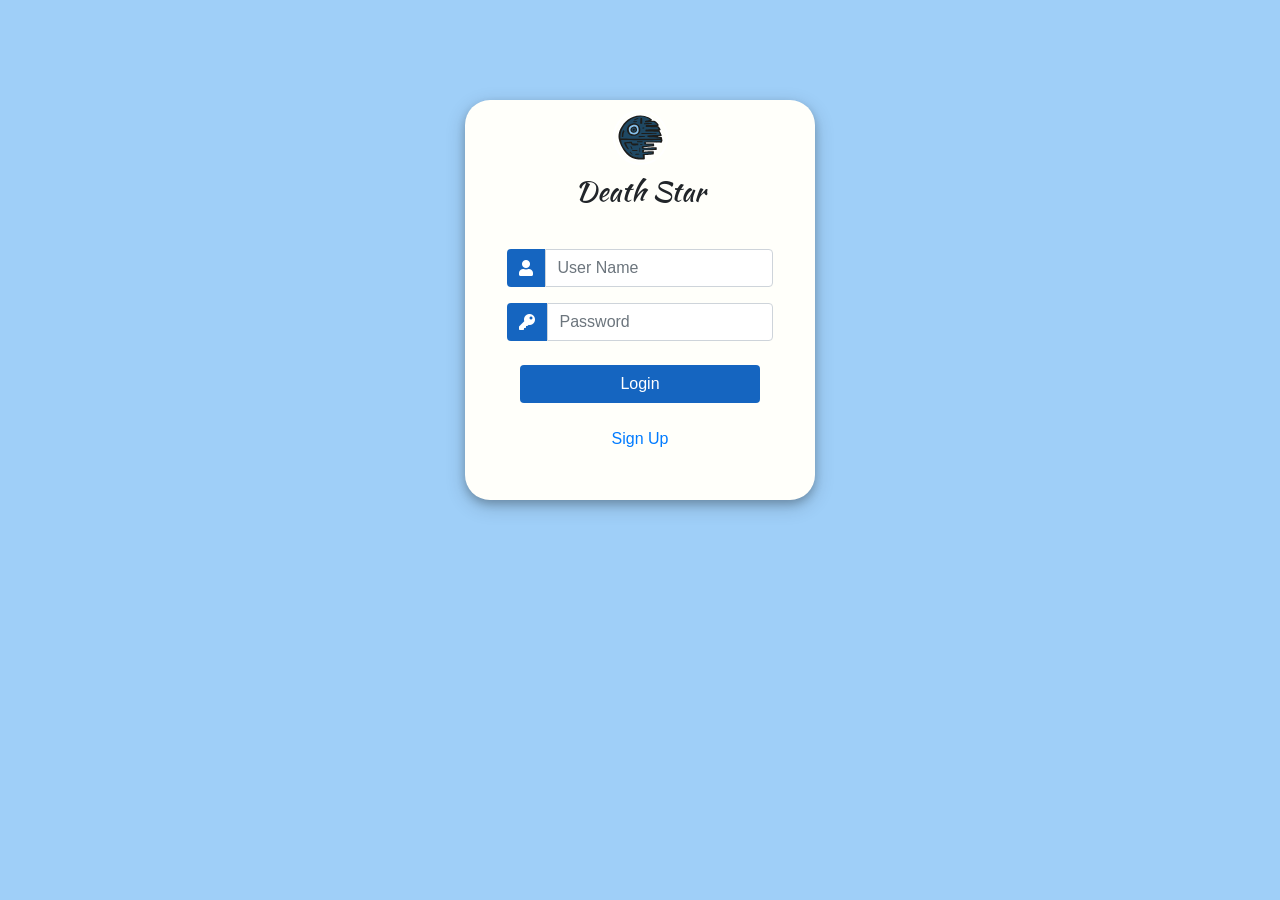
<file: sut/nginx-web-server/pages/index.html>
<!DOCTYPE html>
<html lang="en">

<head>
  <title>My Awesome Login Page</title>
  <link rel="stylesheet" href="https://stackpath.bootstrapcdn.com/bootstrap/4.1.3/css/bootstrap.min.css"
    integrity="sha384-MCw98/SFnGE8fJT3GXwEOngsV7Zt27NXFoaoApmYm81iuXoPkFOJwJ8ERdknLPMO" crossorigin="anonymous" />
  <link rel="stylesheet" href="https://use.fontawesome.com/releases/v5.6.1/css/all.css"
    integrity="sha384-gfdkjb5BdAXd+lj+gudLWI+BXq4IuLW5IT+brZEZsLFm++aCMlF1V92rMkPaX4PP" crossorigin="anonymous" />
  <link href="https://fonts.font.im/css?family=Kaushan+Script" rel="stylesheet" />
  <link rel="stylesheet" href="./style/login.css" />
</head>
<!--Coded with love by Mutiullah Samim-->

<body>
  <div class="container h-100">
    <div class="d-flex justify-content-center h-100">
      <div class="user_card">
        <div class="d-flex justify-content-center">
          <div class="brand_logo_container">
            <img src="./death-star.svg"
              class="brand_logo" alt="Logo" />
            <div class="d-flex justify-content-center title">
              <h3>Death Star</h3>
            </div>
          </div>
        </div>

        <div class="d-flex justify-content-center form_container">
          <form action="api/user/login" id="userform" method="POST" enctype="application/x-www-form-urlencoded">
            <div class="input-group mb-3">
              <div class="input-group-append">
                <span class="input-group-text"><i class="fas fa-user"></i></span>
              </div>
              <input type="text" id="login-username" name="username" class="form-control input_user" placeholder="User Name" aria-label="User Name" />
            </div>
            <div class="input-group mb-2">
              <div class="input-group-append">
                <span class="input-group-text"><i class="fas fa-key"></i></span>
              </div>
              <input type="password" id="login-password" name="password" class="form-control input_pass " placeholder="Password" aria-label="Password" />
            </div>
          </form>
        </div>
        <div class="d-flex justify-content-center mt-3 login_container">
          <input type="submit" form="userform" name="login" value="Login" class="btn login_btn" />
        </div>
        <div class="mt-4">
          <div class="d-flex justify-content-center links">
            <a href="./signup.html">Sign Up</a>
          </div>
        </div>
      </div>
    </div>
  </div>
</body>

</html>
</file>
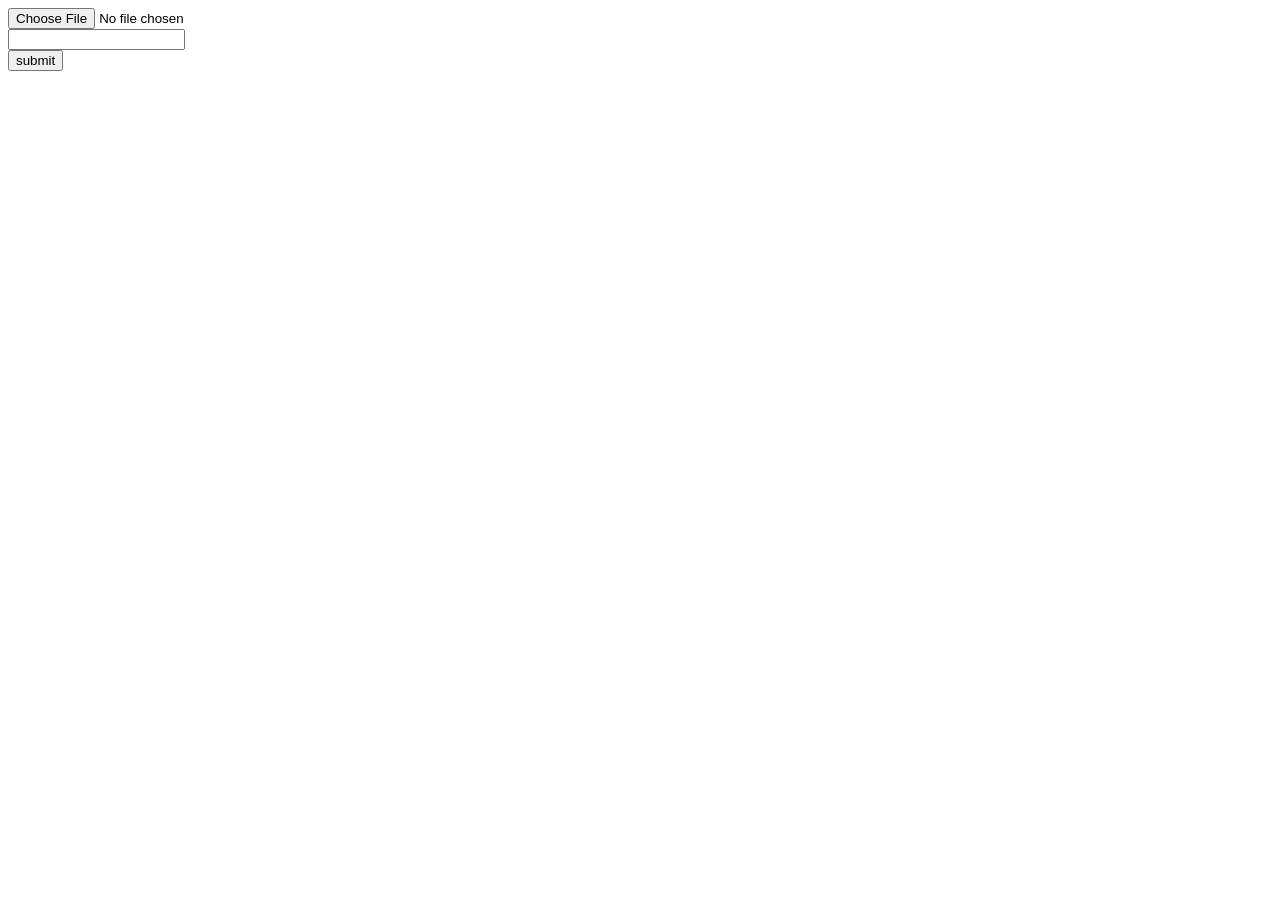
<file: sut/nginx-web-server/pages/compose.html>
<!DOCTYPE html>
<html lang="en">

<head>
    <meta charset="UTF-8">
    <title>Compose</title>
</head>

<body>


    <script>
        function clickEvent() {
            if (document.getElementById('media').value === "") {
                uploadPost();
            } else {
                const formData = new FormData(document.getElementById('media-form'));
                const Http = new XMLHttpRequest();
                const url = globalThis.location.protocol + '//' + globalThis.location.hostname + ':8081/upload-media';
                Http.onreadystatechange = function () {
                    if (this.readyState === 4 && this.status === 200) {
                        const resp = JSON.parse(Http.responseText);
                        uploadPost(resp);
                    }
                };

                Http.open("POST", url, true);
                Http.send(formData);
            }

        }

        function uploadPost(media_json) {
            if (document.getElementById('post_text').value !== "") {
                const Http = new XMLHttpRequest();
                const url = globalThis.location.origin + '/api/post/compose';
                Http.open("POST", url, true);
                let body = "post_type=0&text=" + document.getElementById('post_text').value;
                Http.onreadystatechange = function () {
                    if (this.readyState === 4 && this.status === 200) {
                        console.log(Http.responseText);
                    }
                };
                if (media_json === undefined) {
                    Http.send(body);
                } else {
                    body += "&media_ids=[\"" + media_json.media_id + "\"]&media_types=[\"" + media_json.media_type + "\"]";
                    Http.send(body);
                }
            }


        }
    </script>

    <form id="media-form" method="post" enctype="multipart/form-data">
        <input type="file" id="media" name="media" accept="image/*" aria-label="Choose media to upload">
        <div></div>
    </form>


    <input type="text" id="post_text" name="text" aria-label="Post text">
    <div></div>
    <input type="button" value="submit" onclick="clickEvent();">
    <div></div>



</body>

</html>
</file>
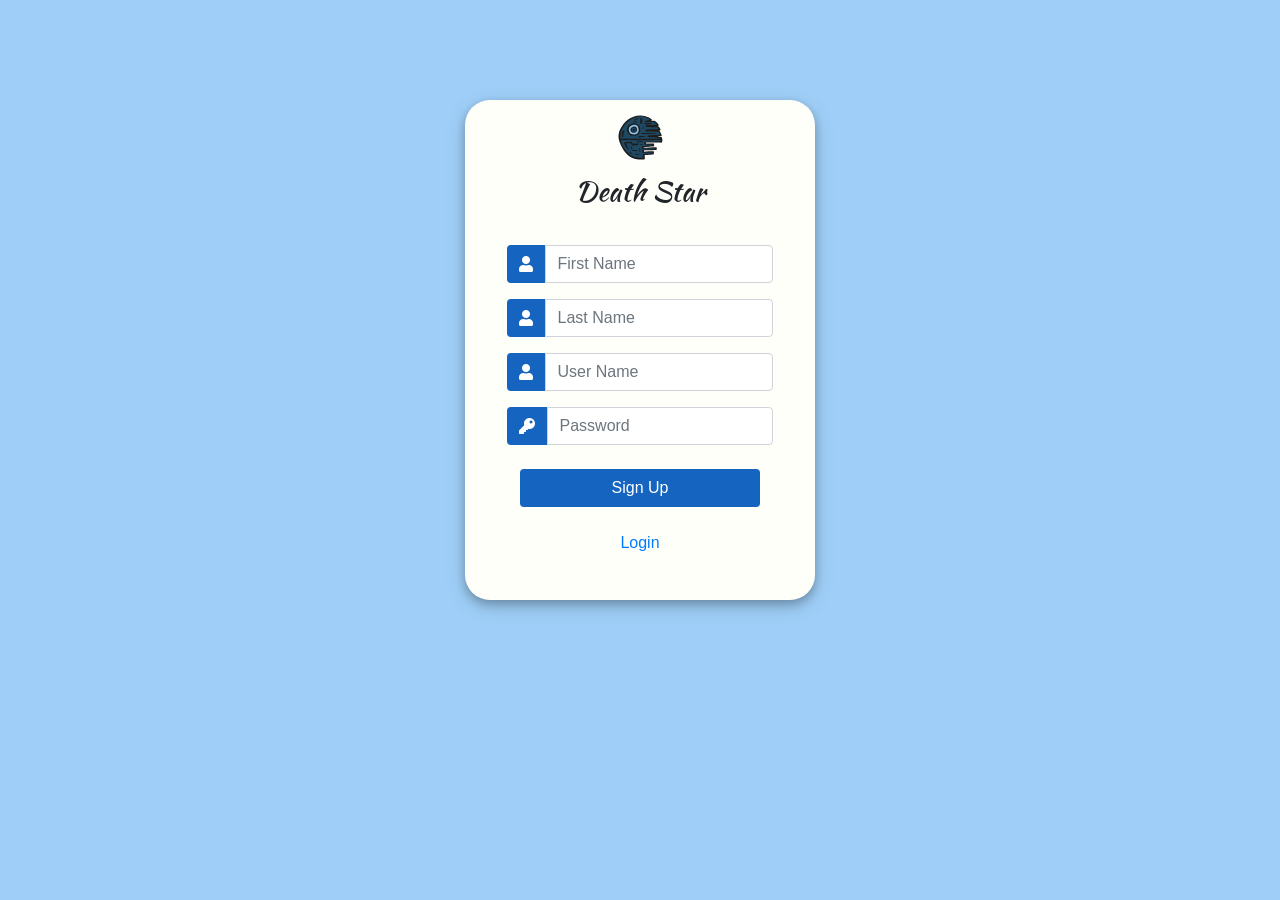
<file: sut/nginx-web-server/pages/signup.html>
<!DOCTYPE html>
<html lang="en">

<head>
    <title>My Awesome Signup Page</title>
    <link rel="stylesheet" href="https://stackpath.bootstrapcdn.com/bootstrap/4.1.3/css/bootstrap.min.css"
        integrity="sha384-MCw98/SFnGE8fJT3GXwEOngsV7Zt27NXFoaoApmYm81iuXoPkFOJwJ8ERdknLPMO" crossorigin="anonymous" />
    <link rel="stylesheet" href="https://use.fontawesome.com/releases/v5.6.1/css/all.css"
        integrity="sha384-gfdkjb5BdAXd+lj+gudLWI+BXq4IuLW5IT+brZEZsLFm++aCMlF1V92rMkPaX4PP" crossorigin="anonymous" />
    <link href="https://fonts.font.im/css?family=Kaushan+Script" rel="stylesheet" />
    <link rel="stylesheet" href="./style/signup.css" />
</head>
<!--Coded with love by Mutiullah Samim-->

<body>
    <div class="container h-100">
        <div class="d-flex justify-content-center h-100">
            <div class="user_card">
                <div class="d-flex justify-content-center">
                    <div class="brand_logo_container">
                        <img src="./death-star.svg"
                            class="brand_logo" alt="Logo" />
                        <div class="d-flex justify-content-center title">
                            <h3>Death Star</h3>
                        </div>
                    </div>
                </div>

                <div class="d-flex justify-content-center form_container">
                    <form action="api/user/register" method="POST" id="userform"
                        enctype="application/x-www-form-urlencoded">
                        <div class="input-group mb-3">
                            <div class="input-group-append">
                                <span class="input-group-text"><i class="fas fa-user"></i></span>
                            </div>
                            <input type="text" id="first_name" name="first_name" class="form-control input_user"
                                placeholder="First Name" aria-label="First Name" />
                        </div>
                        <div class="input-group mb-3">
                            <div class="input-group-append">
                                <span class="input-group-text"><i class="fas fa-user"></i></span>
                            </div>
                            <input type="text" id="last_name" name="last_name" class="form-control input_user"
                                placeholder="Last Name" aria-label="Last Name" />
                        </div>
                        <div class="input-group mb-3">
                            <div class="input-group-append">
                                <span class="input-group-text"><i class="fas fa-user"></i></span>
                            </div>
                            <input type="text" id="username" name="username" class="form-control input_user"
                                placeholder="User Name" aria-label="User Name" />
                        </div>
                        <div class="input-group mb-2">
                            <div class="input-group-append">
                                <span class="input-group-text"><i class="fas fa-key"></i></span>
                            </div>
                            <input type="password" id="password" name="password" class="form-control input_pass "
                                placeholder="Password" aria-label="Password" />
                        </div>
                    </form>
                </div>
                <div class="d-flex justify-content-center mt-3 login_container">
                    <input type="submit" form="userform" name="signup" value="Sign Up" class="btn login_btn">
                </div>
                <div class="mt-4">
                    <div class="d-flex justify-content-center links">
                        <a href="./index.html">Login</a>
                    </div>
                </div>
            </div>
        </div>
    </div>
</body>

</html>
</file>
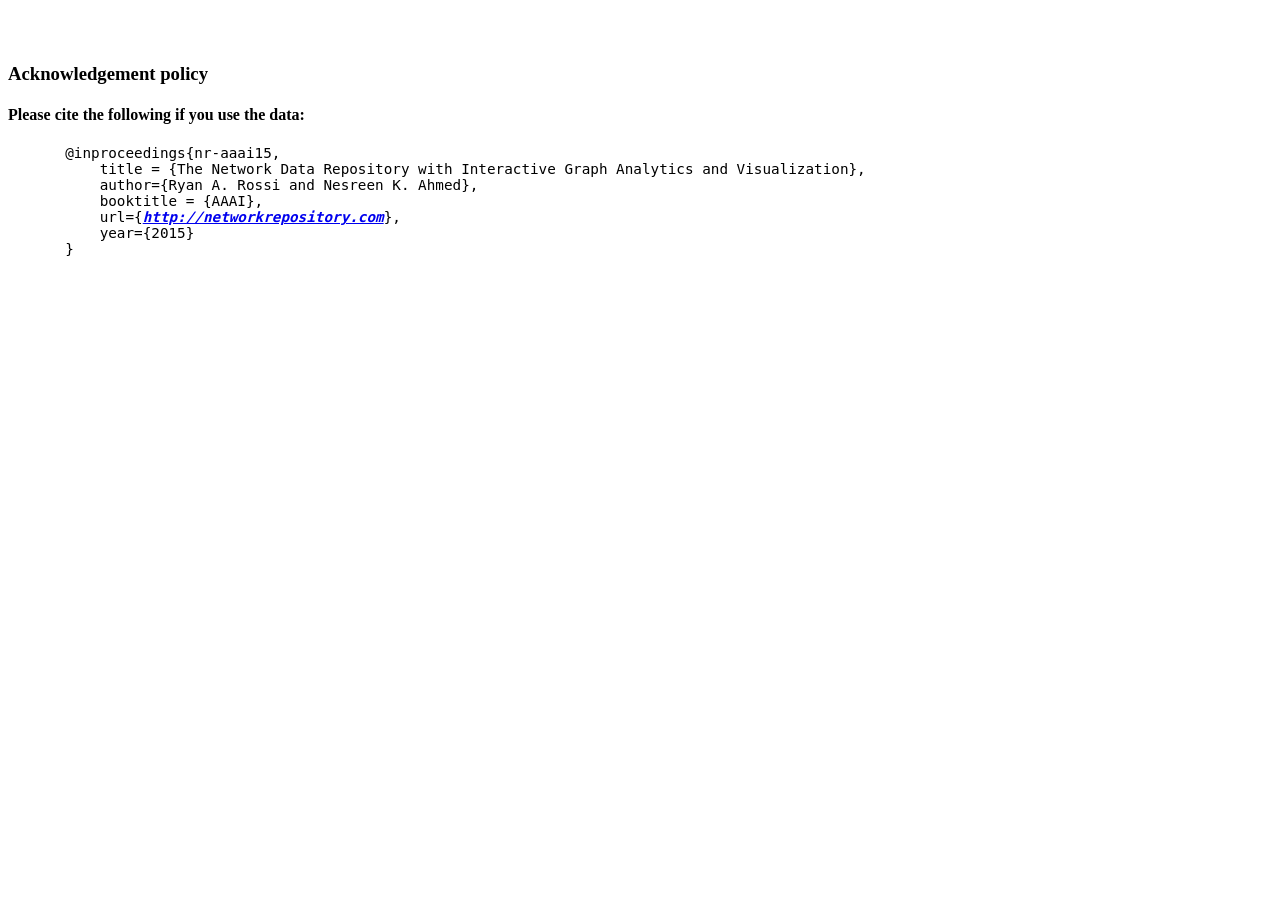
<file: sut/datasets/social-graph/soc-twitter-follows-mun/readme.html>
<html>
<link rel="stylesheet" media="screen" href="http://networkrepository.com/assets/css/bootstrap.css">
<link rel="stylesheet" href="http://networkrepository.com/assets/css/responsive.css">
<link rel="stylesheet" href="http://networkrepository.com/assets/css/style.css">

<body>
<br><br>
<div class="container">
<div class="row">
<div class="col-md-12">
<div class="panel panel-success">
    <div class="panel-heading">
        <h3 class="panel-title"><i class="icon-group icon-large"></i> Acknowledgement policy</h3>
    </div>
    <div class="panel-body">
        <h4>Please cite the following if you use the data:</h4>
        <p class="lead12">

            <blockquote class="hero">
            <p style="font-family:'Lato';">
            <code style="font-size:1.1em;">
                        &nbsp; @inproceedings{nr-aaai15,<BR>
                        &nbsp;&nbsp;&nbsp;&nbsp;&nbsp;    title = {The Network Data Repository with Interactive Graph Analytics and Visualization},<BR>
                        &nbsp;&nbsp;&nbsp;&nbsp;&nbsp;    author={Ryan A. Rossi and Nesreen K. Ahmed},<BR>
                        &nbsp;&nbsp;&nbsp;&nbsp;&nbsp;    booktitle = {AAAI},<BR>
                        &nbsp;&nbsp;&nbsp;&nbsp;&nbsp;    url={<i><a href="http://networkrepository.com" target="_blank"><b style="font-weight:bold !important;">http://networkrepository.com</b></a></i>},<BR>
                        &nbsp;&nbsp;&nbsp;&nbsp;&nbsp;    year={2015}<BR>
                        &nbsp; }<BR>
            </code>
            </p>
            </blockquote>
        </p>
    </div>
</div>
</div>
</div>
</div>
</body>
</html>
</file>
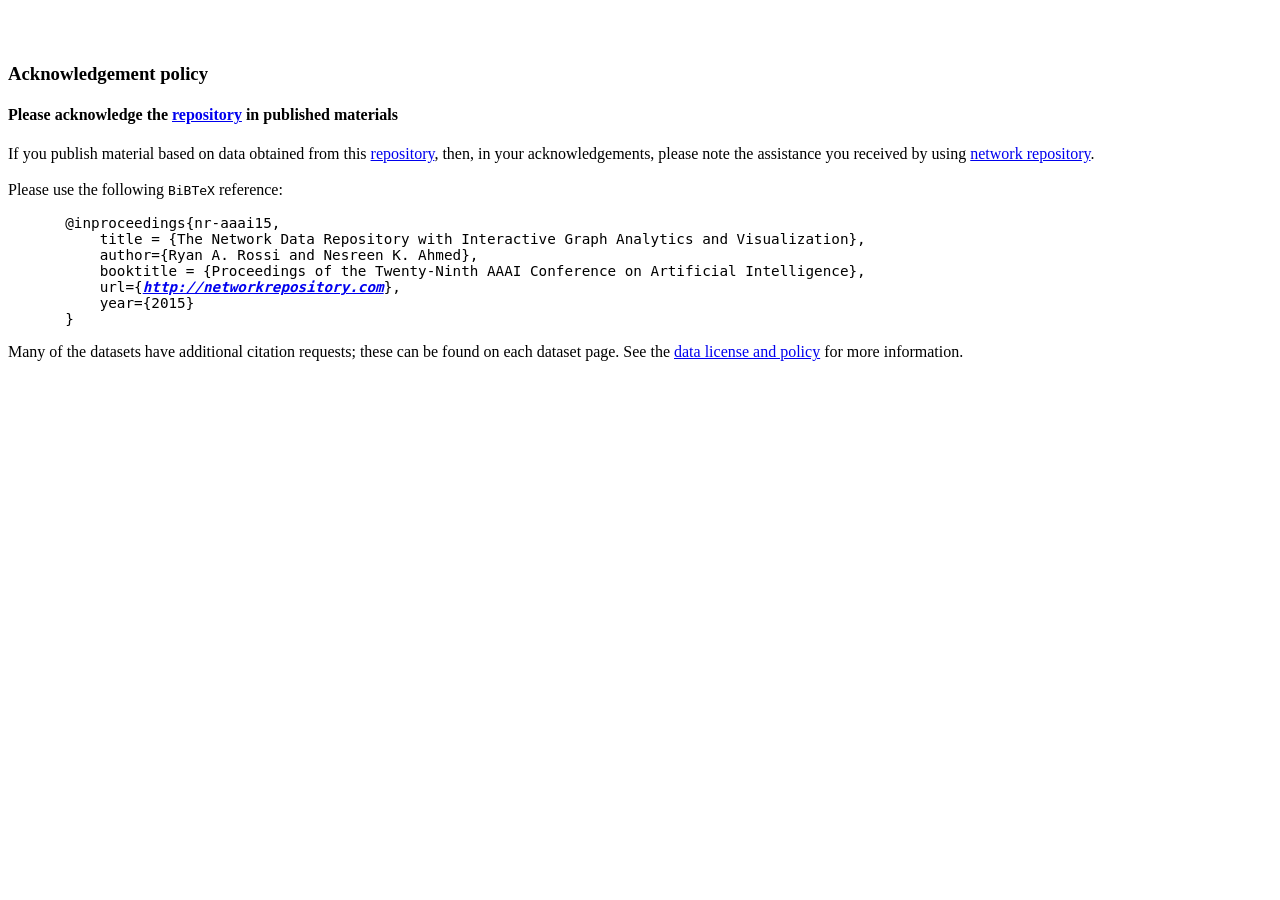
<file: sut/datasets/social-graph/socfb-Reed98/readme.html>
<html>
<link rel="stylesheet" media="screen" href="http://networkrepository.com/assets/css/bootstrap.css">
<link rel="stylesheet" href="http://networkrepository.com/assets/css/responsive.css">
<link rel="stylesheet" href="http://networkrepository.com/assets/css/style.css">

<body>
<br><br>
<div class="container">
<div class="row">
<div class="col-md-12">
<div class="panel panel-success">
    <div class="panel-heading">
        <h3 class="panel-title"><i class="icon-group icon-large"></i> Acknowledgement policy</h3>
    </div>
    <div class="panel-body">
        <h4>Please acknowledge the <a href="http://networkrepository.com" target="_blank">repository</a> in published materials</h4>
        <p class="lead12">
            If you publish material based on data obtained from this <a href="http://networkrepository.com" target="_blank">repository</a>, then, in your acknowledgements, please note the assistance you received by using <a href="http://networkrepository.com" target="_blank">network repository</a>.
            <BR><BR>
            Please use the following <code>BiBTeX</code> reference:<BR>

            <blockquote class="hero">
            <p style="font-family:'Lato';">
            <code style="font-size:1.1em;">
                        &nbsp; @inproceedings{nr-aaai15,<BR>
                        &nbsp;&nbsp;&nbsp;&nbsp;&nbsp;    title = {The Network Data Repository with Interactive Graph Analytics and Visualization},<BR>
                        &nbsp;&nbsp;&nbsp;&nbsp;&nbsp;    author={Ryan A. Rossi and Nesreen K. Ahmed},<BR>
                        &nbsp;&nbsp;&nbsp;&nbsp;&nbsp;    booktitle = {Proceedings of the Twenty-Ninth AAAI Conference on Artificial Intelligence},<BR>
                        &nbsp;&nbsp;&nbsp;&nbsp;&nbsp;    url={<i><a href="http://networkrepository.com" target="_blank"><b style="font-weight:bold !important;">http://networkrepository.com</b></a></i>},<BR>
                        &nbsp;&nbsp;&nbsp;&nbsp;&nbsp;    year={2015}<BR>
                        &nbsp; }<BR>
            </code>
            </p>
            </blockquote>
            Many of the datasets have additional citation requests; these can be found on each dataset page.
            See the <a href="http://networkrepository.com/policy.php" target="_blank">data license and policy</a> for more information.
        </p>
    </div>
</div>
</div>
</div>
</div>
</body>
</html>
</file>
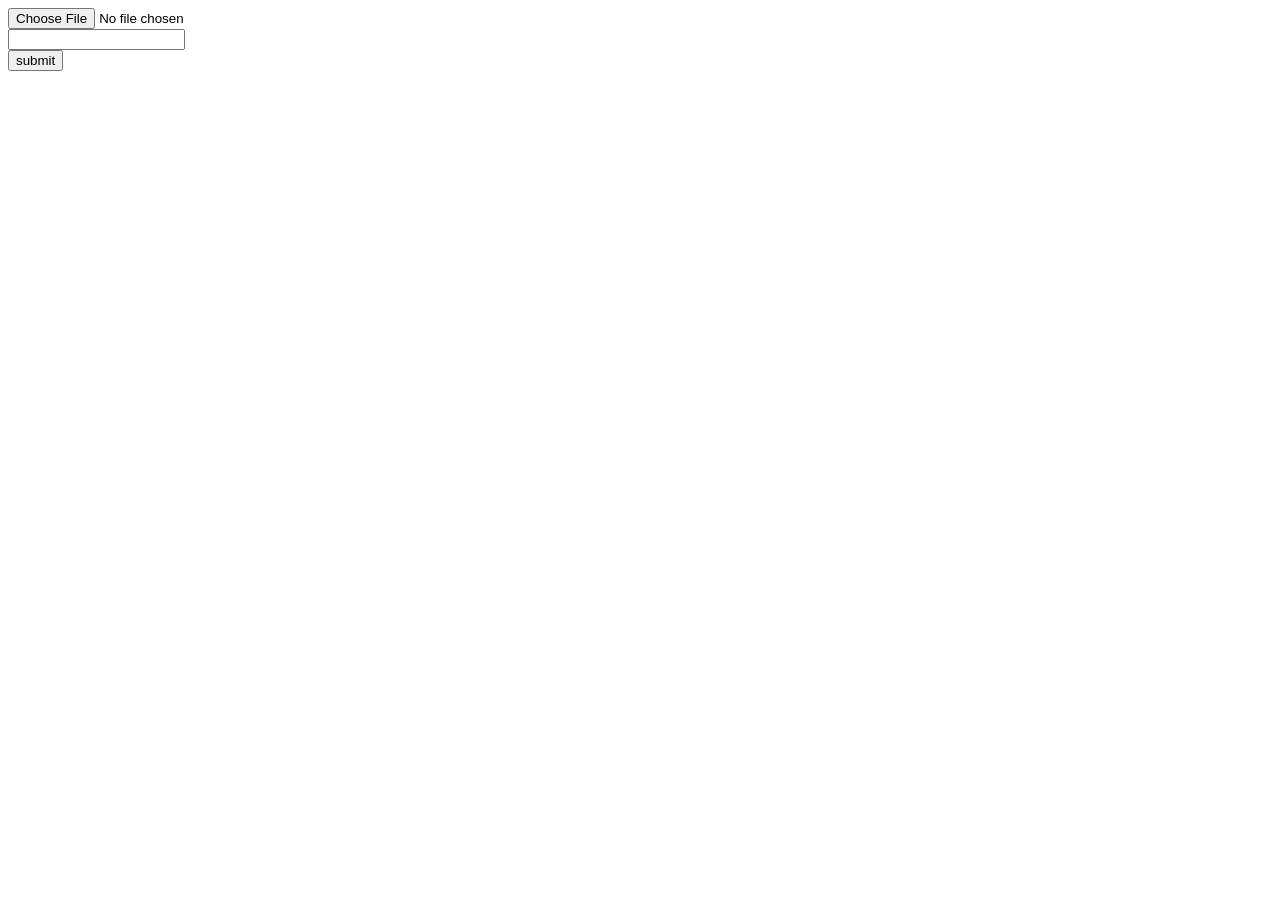
<file: sut/openshift/nginx-thrift-config/pages/compose.html>
<!DOCTYPE html>
<html lang="en">

<head>
    <meta charset="UTF-8">
    <title>Compose</title>
</head>

<body>


    <script>
        function clickEvent() {
            if (document.getElementById('media').value != "") {
                var formData = new FormData(document.getElementById('media-form'));
                const Http = new XMLHttpRequest();
                const url = 'http://' + window.location.hostname + ':8081/upload-media';
                Http.onreadystatechange = function () {
                    if (this.readyState == 4 && this.status == 200) {
                        var resp = JSON.parse(Http.responseText);
                        uploadPost(resp);
                    }
                };

                Http.open("POST", url, true);
                Http.send(formData);
            } else {
                uploadPost()
            }

        }

        function uploadPost(media_json) {
            if (document.getElementById('post_text').value !== "") {
                const Http = new XMLHttpRequest();
                const url = 'http://' + window.location.hostname + ':8080/api/post/compose';
                Http.open("POST", url, true);
                var body = "post_type=0&text=" + document.getElementById('post_text').value
                Http.onreadystatechange = function () {
                    if (this.readyState == 4 && this.status == 200) {
                        console.log(Http.responseText);
                    }
                };
                if (media_json === undefined) {
                    Http.send(body);
                } else {
                    body += "&media_ids=[\"" + media_json.media_id + "\"]&media_types=[\"" + media_json.media_type + "\"]"
                    Http.send(body);
                }
            }


        }
    </script>

    <form id="media-form" method="post" enctype="multipart/form-data">
        <input type="file" id="media" name="media" accept="image/*">
        <div></div>
    </form>


    <input type="text" id="post_text" name="text">
    <div></div>
    <input type="button" value="submit" onClick="clickEvent();">
    <div></div>



</body>

</html>
</file>
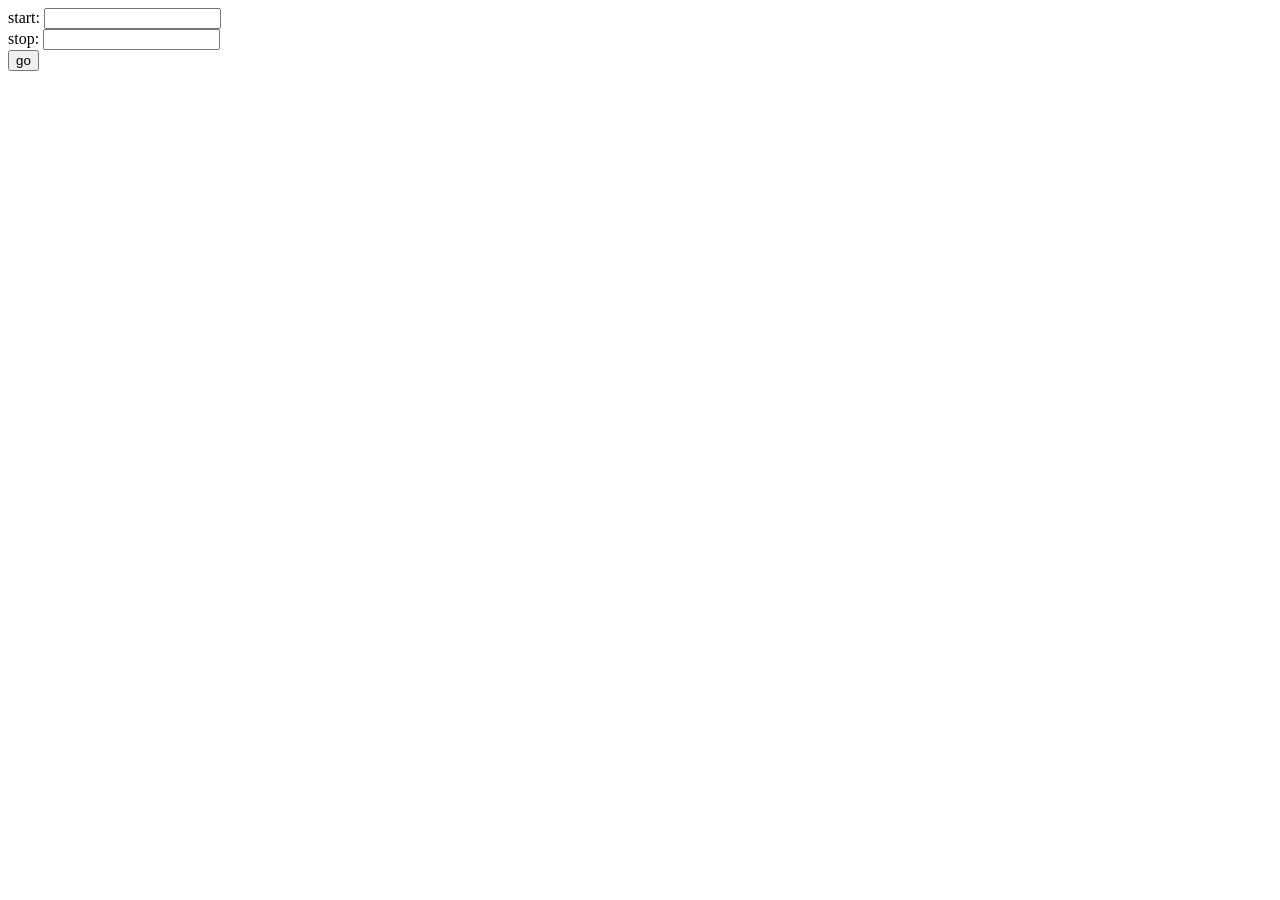
<file: sut/openshift/nginx-thrift-config/pages/home-timeline.html>
<!DOCTYPE html>
<html lang="en">
<head>
    <meta charset="UTF-8">
    <title>Title</title>
</head>
<body>

<script>
    function clickEvent(){
        const start = document.getElementById('start').value;
        const stop = document.getElementById('stop').value;

        while (document.getElementById("block").firstChild) {
            document.getElementById("block").removeChild(document.getElementById("block").firstChild);
        }
        if (start !== "" && stop !== "") {
            var params = "start=" + start + "&stop=" + stop;
            const Http = new XMLHttpRequest();
            const url='http://' + window.location.hostname + '/api/home-timeline/read';
            Http.open("GET", url + "?" + params, true);
            Http.onreadystatechange = function() {
                if (this.readyState == 4 && this.status == 200) {
                    var resp_json = JSON.parse(Http.responseText);
                    for(var i = 0; i < resp_json.length; i++) {
                        var post_json = resp_json[i];
                        var textnode = document.createTextNode((i + 1).toString() + ": " + post_json["text"])
                        document.getElementById("block").appendChild(textnode);
                        for (var j = 0; j < post_json["media"].length; j++) {
                            var media_json = post_json["media"][j];
                            var img = document.createElement("img");
                            img.src = "http://" + window.location.hostname + "/get-media/?filename=" +
                                    media_json["media_id"] + "." +
                                    media_json["media_type"];
                            document.getElementById("block").appendChild(img);
                        }

                    }
               }
            };

            Http.send(null);

        }


    }

</script>




    start: <input type="text" id="start" name="start"><br>
    stop: <input type="text" id="stop" name="stop"><br>
    <input type="button" value="go" onClick="clickEvent();">

<div id="block">

</div>




</body>
</html>
</file>
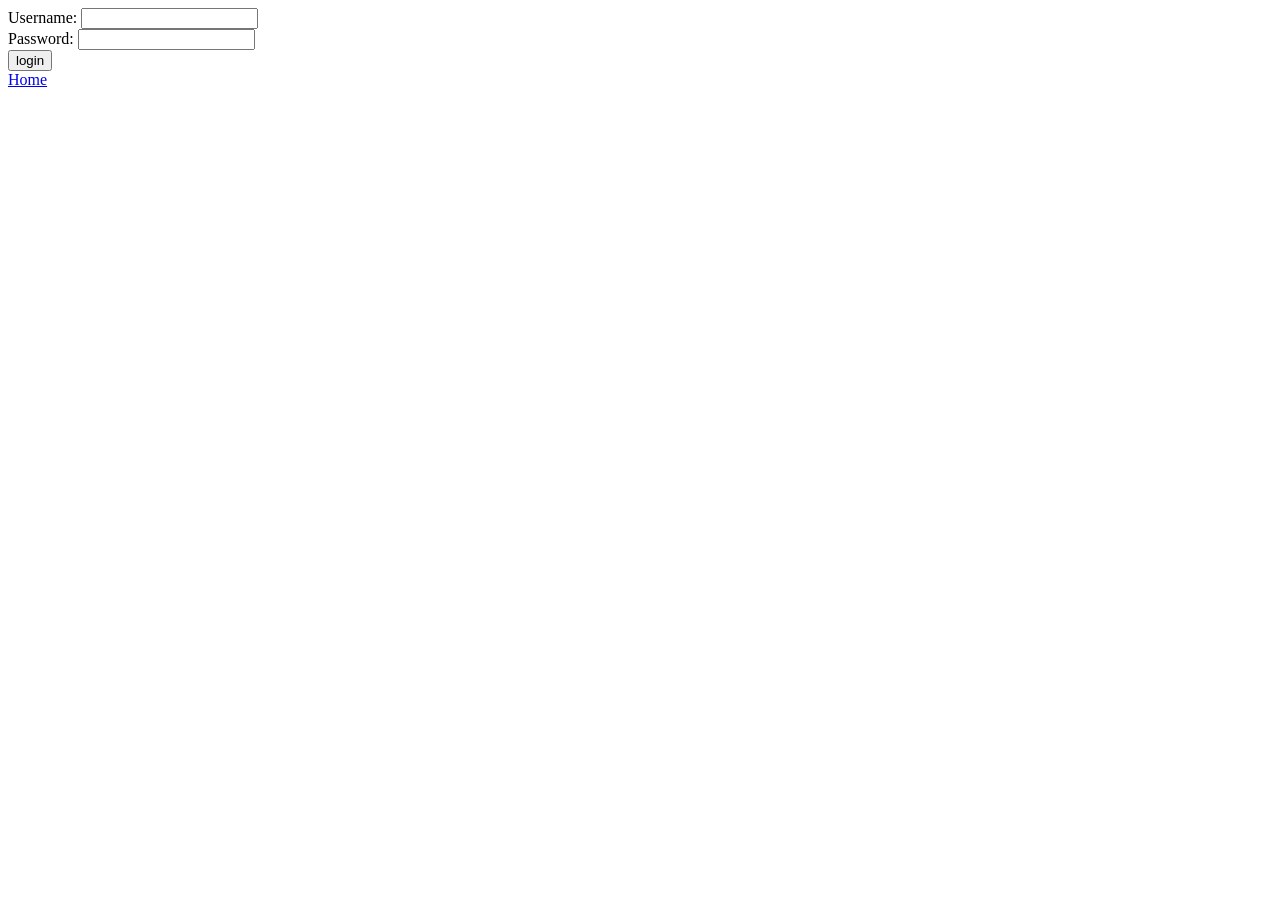
<file: sut/openshift/nginx-thrift-config/pages/login.html>
<!DOCTYPE html>
<html>
<body>
<form action="api/user/login">
    Username: <input type="text" id="username" name="username"><br>
    Password: <input type="password" id="pass" name="password"><br>
    <input type="submit" value="login">
</form>
    <a href="index.html">Home</a>
</body>
</html>
</file>
<file: sut/nginx-web-server/pages/style/login.css>
body,
html {
  margin: 0;
  padding: 0;
  height: 100%;
  background: #9fcff8;
}
.user_card {
  height: 400px;
  width: 350px;
  margin-top: 100px;
  margin-bottom: auto;
  background: #fffffa;
  position: relative;
  display: flex;
  justify-content: center;
  flex-direction: column;
  padding: 10px;
  box-shadow: 0 4px 8px 0 rgba(0, 0, 0, 0.2), 0 6px 20px 0 rgba(0, 0, 0, 0.19);
  -webkit-box-shadow: 0 4px 8px 0 rgba(0, 0, 0, 0.2),
    0 6px 20px 0 rgba(0, 0, 0, 0.19);
  -moz-box-shadow: 0 4px 8px 0 rgba(0, 0, 0, 0.2),
    0 6px 20px 0 rgba(0, 0, 0, 0.19);
  border-radius: 25px;
}

.brand_logo_container {
  position: absolute;
  width: 180px;
  top: 0px;
  border-radius: 100%;
  background: #fffffa;
  padding: 10px;
  text-align: center;
}

.brand_logo {
  height: 55px;
  width: 55px;
  border-radius: 50%;
  border: 2px solid white;
}
.form_container {
  margin-top: 100px;
}
.btn.login_btn {
  width: 90%;
  background: #1565c0;
  color: white;
}
.btn.login_btn:hover {
  color: white;
}
.btn.login_btn:focus {
  box-shadow: none;
  outline: 0px;
}
.login_container {
  padding: 0 2rem;
}
.input-group > .input-group-append > .input-group-text {
  background: #1565c0;
  color: white;
  border: 0;
  border-radius: 0.25rem 0 0 0.25rem;
}
.form-control.input_user:focus,
.form-control.input_pass:focus {
  box-shadow: none;
  outline: 0px;
}
.title {
  margin-top: 10px;
  font-family: "Kaushan Script", cursive;
}
</file>
<file: sut/nginx-web-server/pages/style/signup.css>
/* Coded with love by Mutiullah Samim */
body,
html {
    margin: 0;
    padding: 0;
    height: 100%;
    background: #9fcff8;
}
.user_card {
    height: 500px;
    width: 350px;
    margin-top: 100px;
    margin-bottom: auto;
    background: #fffffa;
    position: relative;
    display: flex;
    justify-content: center;
    flex-direction: column;
    padding: 10px;
    box-shadow: 0 4px 8px 0 rgba(0, 0, 0, 0.2), 0 6px 20px 0 rgba(0, 0, 0, 0.19);
    -webkit-box-shadow: 0 4px 8px 0 rgba(0, 0, 0, 0.2),
        0 6px 20px 0 rgba(0, 0, 0, 0.19);
    -moz-box-shadow: 0 4px 8px 0 rgba(0, 0, 0, 0.2),
        0 6px 20px 0 rgba(0, 0, 0, 0.19);
    border-radius: 25px;
}

.brand_logo_container {
    position: absolute;
    width: 180px;
    top: 0px;
    border-radius: 100%;
    background: #fffffa;
    padding: 10px;
    text-align: center;
}

.brand_logo {
    height: 55px;
    width: 55px;
    border-radius: 50%;
    border: 2px solid white;
}
.form_container {
    margin-top: 100px;
}
.btn.login_btn {
    width: 90%;
    background: #1565c0;
    color: white;
}
.btn.login_btn:hover {
    color: white;
}
.btn.login_btn:focus {
    box-shadow: none;
    outline: 0px;
}
.login_container {
    padding: 0 2rem;
}
.input-group > .input-group-append > .input-group-text {
    background: #1565c0;
    color: white;
    border: 0;
    border-radius: 0.25rem 0 0 0.25rem;
}
.form-control.input_user:focus,
.form-control.input_pass:focus {
    box-shadow: none;
    outline: 0px;
}
.title {
    margin-top: 10px;
    font-family: "Kaushan Script", cursive;
}
</file>
